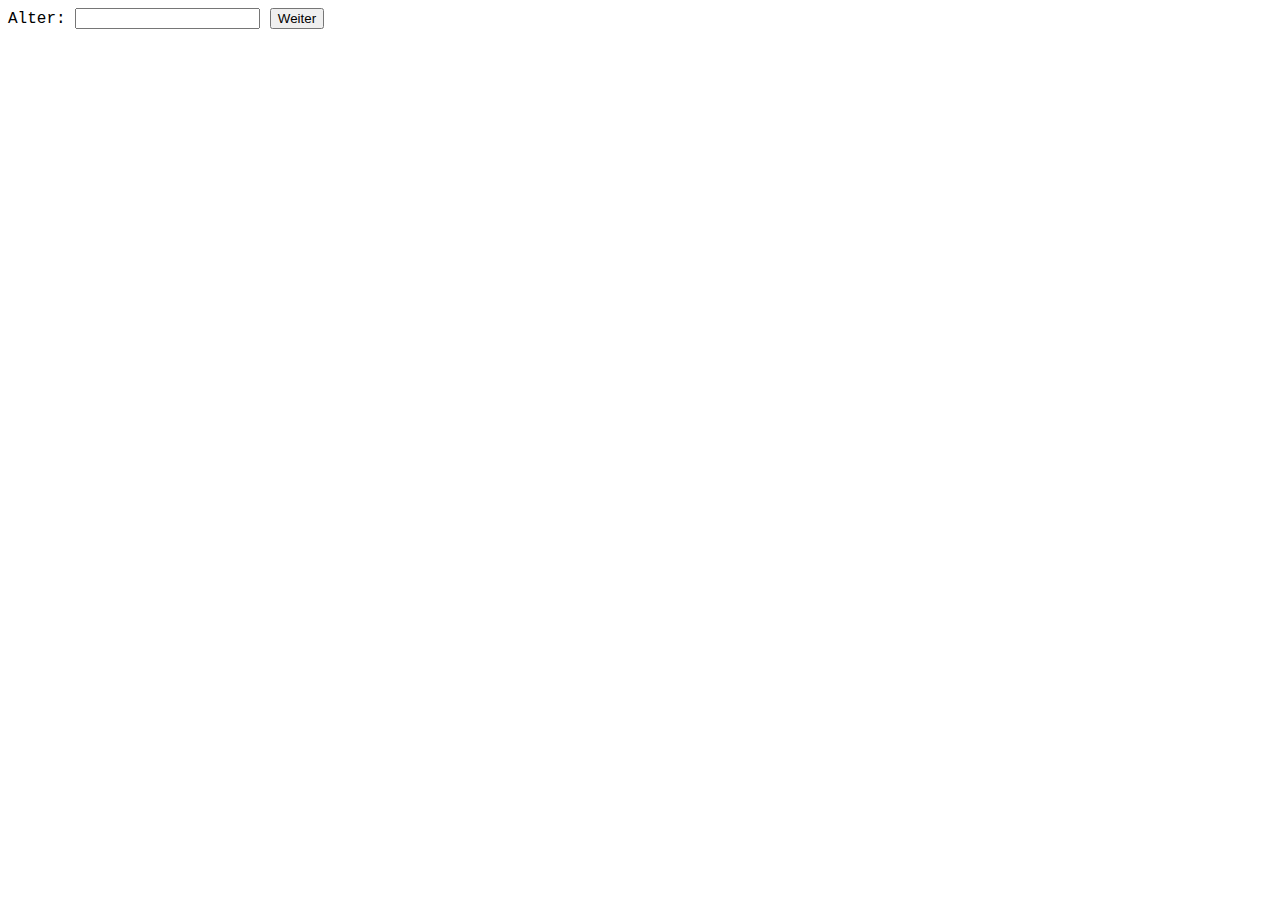
<file: hallo_welt/index.html>
<!DOCTYPE html>
<html lang="de">
<head>
    <meta charset="UTF-8">
    <meta name="viewport" content="width=device-width, initial-scale=1.0">
    <title>Document</title>
    <link rel="stylesheet" href="style.css">
    
</head>
<body>
    <label for="feld">Alter:</label>
    <input type="number" id="feld">
    <button onclick="login()">Weiter</button>
    <div id="answer"></div>
    <script src="code.js"></script>
</body>
</html>
</file>
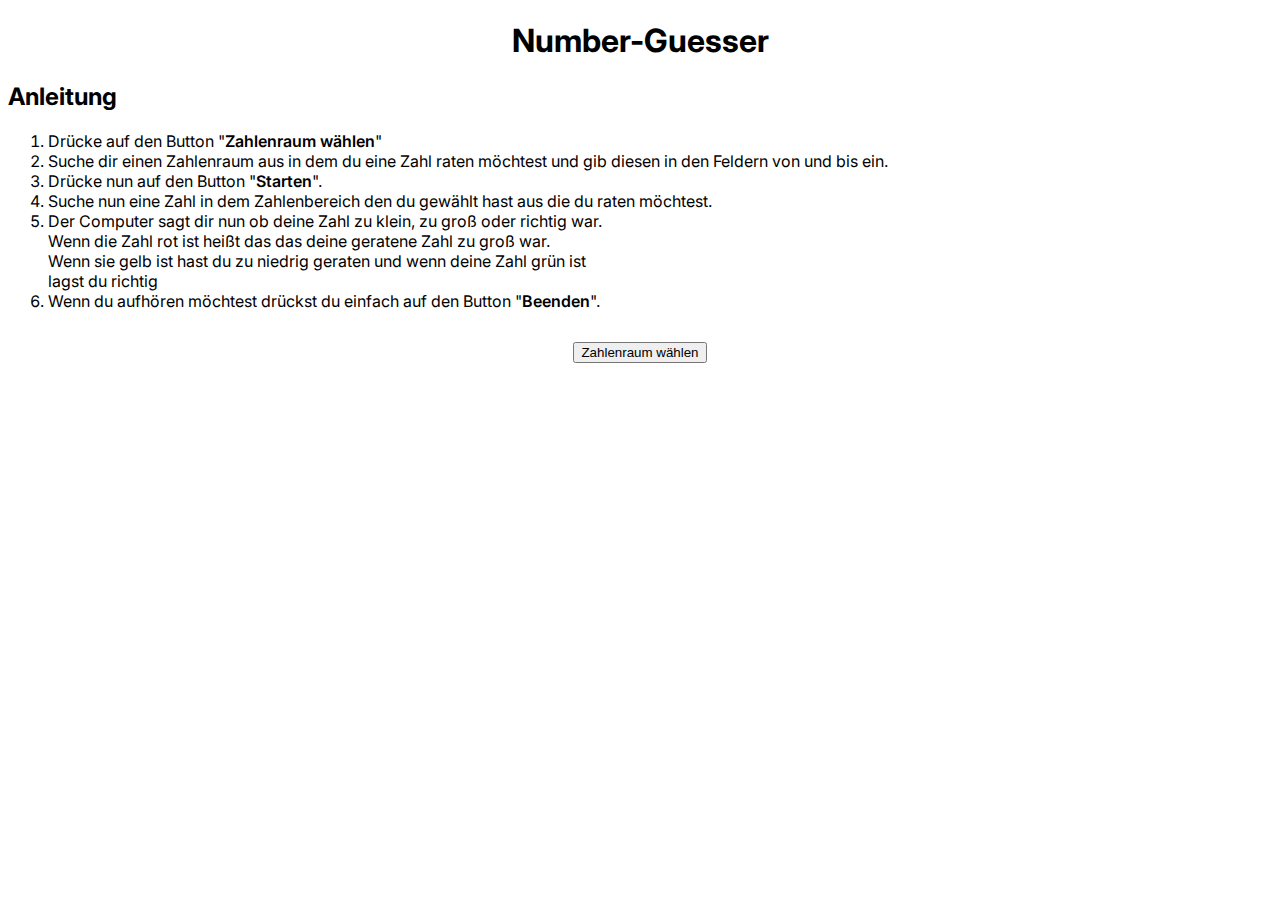
<file: number_guesser/index.html>
<!DOCTYPE html>
<html lang="de">
<head>
    <meta charset="UTF-8">
    <meta name="viewport" content="width=device-width, initial-scale=1.0">
    <title>number_guesser</title>
    <link rel="preconnect" href="https://fonts.googleapis.com">
    <link rel="preconnect" href="https://fonts.gstatic.com" crossorigin>
    <link href="https://fonts.googleapis.com/css2?family=Inter:ital,opsz,wght@0,14..32,100..900;1,14..32,100..900&display=swap" rel="stylesheet">
    <style>
        body { font-family: "Inter", serif; font-optical-sizing: auto; font-style: normal; }
        h1 { text-align: center; }
        .fat-li { font-weight: 600; }
        .button { position: relative; text-align: center; font-weight: 500; margin: 30px; }
    </style>
</head>
<body>
    <h1 id="header">Number-Guesser</h1>
    <div id="content">
        <h2>Anleitung</h2>
        <ol>
            <li>Drücke auf den Button "<span class="fat-li">Zahlenraum wählen</span>"</li>
            <li>Suche dir einen Zahlenraum aus in dem du eine Zahl raten möchtest und gib diesen in den Feldern von und bis ein.</li>
            <li>Drücke nun auf den Button "<span class="fat-li">Starten</span>".</li>
            <li>Suche nun eine Zahl in dem Zahlenbereich den du gewählt hast aus die du raten möchtest. </li>
            <li>Der Computer sagt dir nun ob deine Zahl zu klein, zu groß oder richtig war.<br>
                Wenn die Zahl rot ist heißt das das deine geratene Zahl zu groß war.<br>
                Wenn sie gelb ist hast du zu niedrig geraten und wenn deine Zahl grün ist<br>
                lagst du richtig</li>
                <li>Wenn du aufhören möchtest drückst du einfach auf den Button "<span class="fat-li">Beenden</span>".</li>
        </ol>
        <div class="button">
            <a href="zahlenbereich-wählen.html"><button onclick="renderNumberInitialize()">Zahlenraum wählen</button></a>
        </div>
    </div>
</body>
</html>
</file>
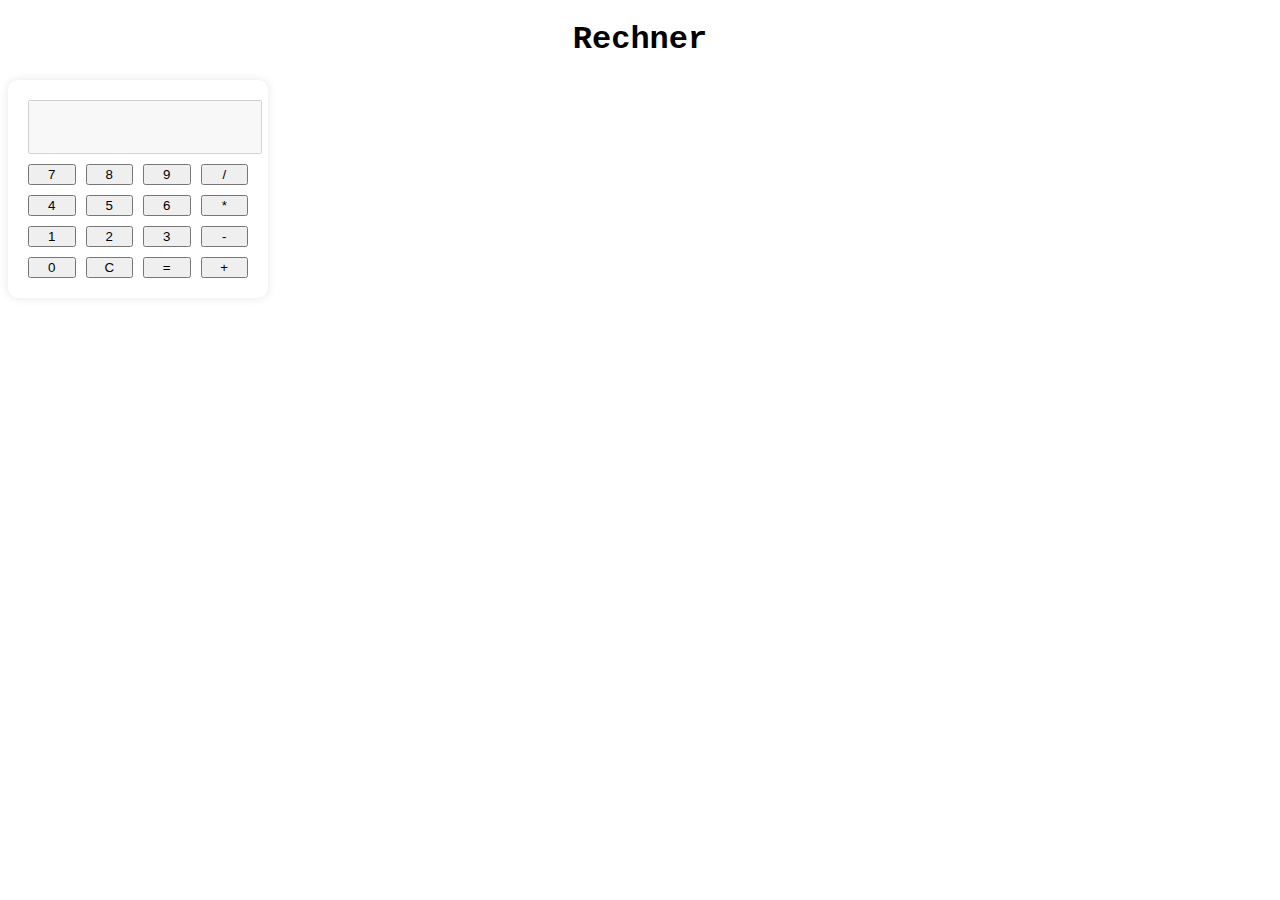
<file: hallo_welt/rechner.html>
<!DOCTYPE html>
<html lang="de">
<head>
    <meta charset="UTF-8">
    <meta name="viewport" content="width=device-width, initial-scale=1.0">
    <title>Rechner</title>
    <link rel="stylesheet" href="style.css">
</head>
<body>
    <h1>Rechner</h1>
    <div class="calculator">
    <input type="text" id="display" disabled>
    <div class="buttons">
        <button class="btn" onclick="appendToDisplay('7')">7</button>
        <button class="btn" onclick="appendToDisplay('8')">8</button>
        <button class="btn" onclick="appendToDisplay('9')">9</button>
        <button class="btn" onclick="appendToDisplay('/')">/</button>
        
        <button class="btn" onclick="appendToDisplay('4')">4</button>
        <button class="btn" onclick="appendToDisplay('5')">5</button>
        <button class="btn" onclick="appendToDisplay('6')">6</button>
        <button class="btn" onclick="appendToDisplay('*')">*</button>

        <button class="btn" onclick="appendToDisplay('1')">1</button>
        <button class="btn" onclick="appendToDisplay('2')">2</button>
        <button class="btn" onclick="appendToDisplay('3')">3</button>
        <button class="btn" onclick="appendToDisplay('-')">-</button>

        <button class="btn" onclick="appendToDisplay('0')">0</button>
        <button class="btn" onclick="clearDisplay()">C</button>
        <button class="btn" onclick="calculate()">=</button>
        <button class="btn" onclick="appendToDisplay('+')">+</button>
    </div>
    </div>
    <script src="code.js"></script>
</body>
</html>
</file>
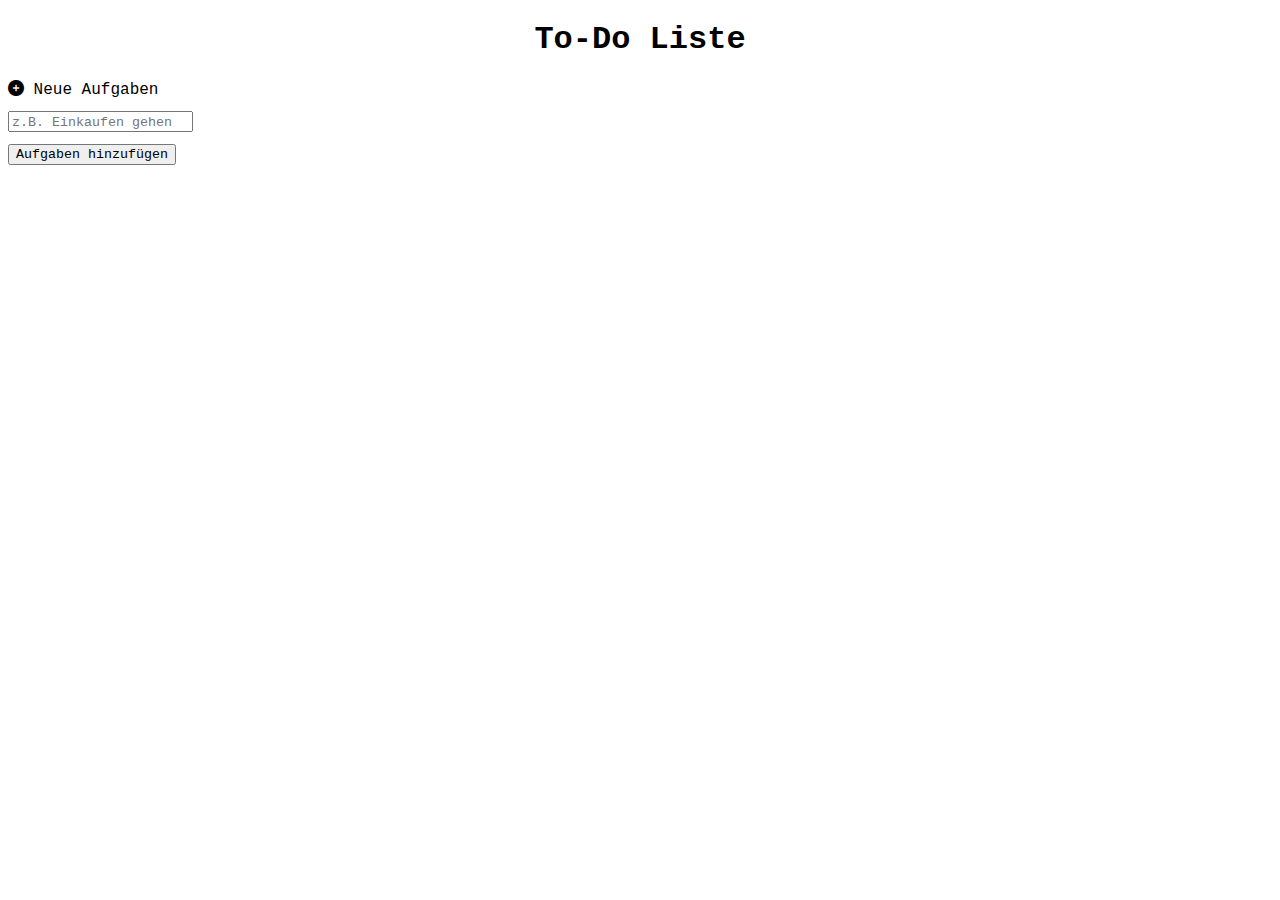
<file: hallo_welt/todo.html>
<!DOCTYPE html>
<html lang="de">
<head>
    <meta charset="UTF-8">
    <meta name="viewport" content="width=device-width, initial-scale=1.0">
    <title>To-Do Liste</title>
    <link rel="stylesheet" href="style.css">
    <link rel="stylesheet" href="https://cdnjs.cloudflare.com/ajax/libs/font-awesome/6.0.0-beta3/css/all.min.css">
</head>
<body>
    <h1>To-Do Liste</h1>
    <div class="grid-container">
        <div class="item1">
    <i class="fa-solid fa-circle-plus"></i>
    <label for="input">Neue Aufgaben</label><br>
    <div style="margin-top: 12px; margin-bottom: 12px;">
        <input type="text" id="input" placeholder="z.B. Einkaufen gehen">
    </div>
<button onclick="addToDo()" class="button">Aufgaben hinzufügen</button><br>
<div id="answer1"></div><br>
</div>
<div id="todos" class="item2">

</div>
    <script src="code.js"></script>
</body>
</html>
</file>
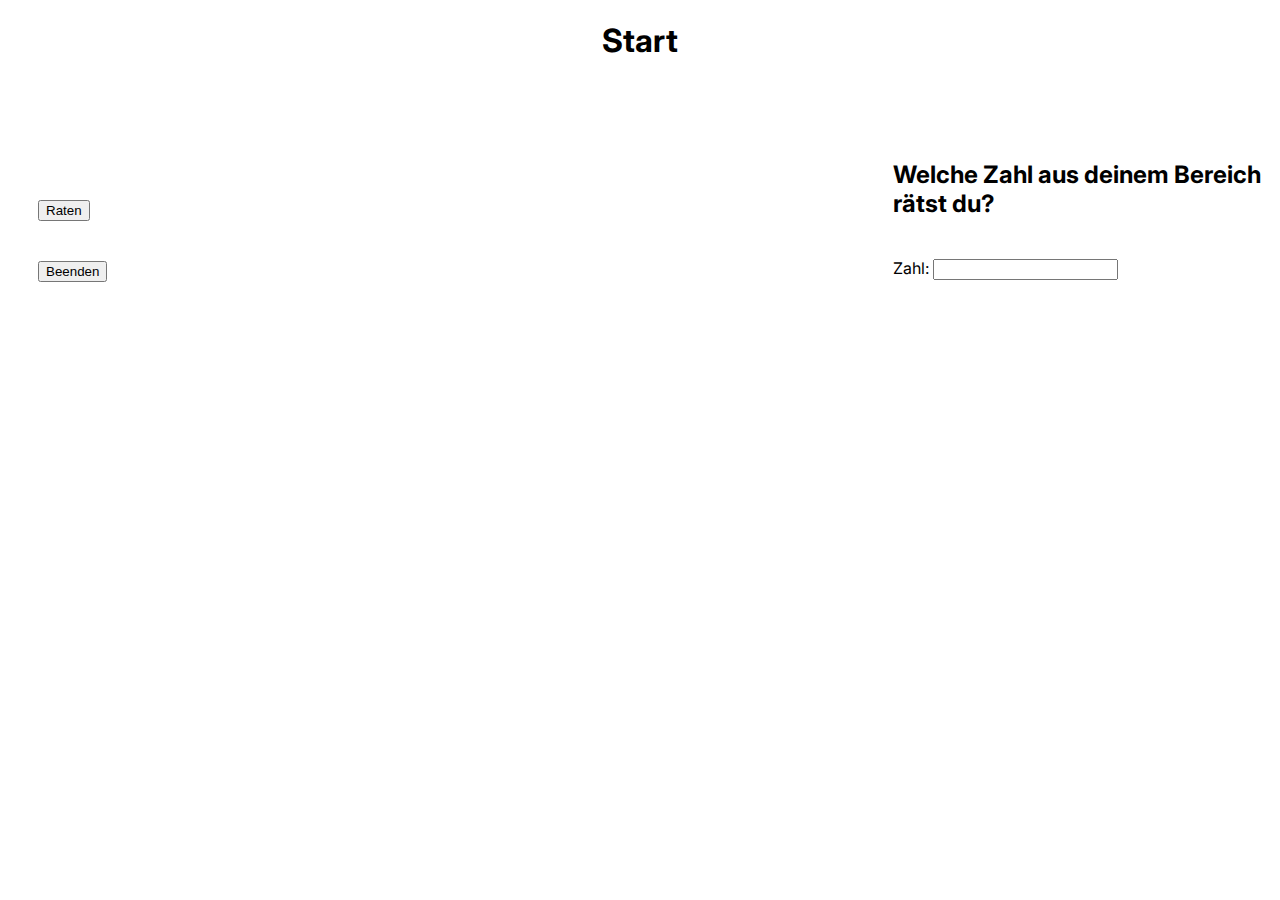
<file: number_guesser/start.html>
<!DOCTYPE html>
<html lang="de">
<head>
    <meta charset="UTF-8">
    <meta name="viewport" content="width=device-width, initial-scale=1.0">
    <title>Start</title>
    <link rel="preconnect" href="https://fonts.googleapis.com">
    <link rel="preconnect" href="https://fonts.gstatic.com" crossorigin>
    <link href="https://fonts.googleapis.com/css2?family=Inter:ital,opsz,wght@0,14..32,100..900;1,14..32,100..900&display=swap" rel="stylesheet">
    <style>
        body { font-family: "Inter", serif; font-optical-sizing: auto; font-style: normal; }
        h1 { text-align: center; }
        .button-layout {
            margin-left: 30px; 
            padding: 0; 
            display: flex;
            flex-direction: column;
            justify-content: center;
            align-items: flex-start;
            position: absolute; 
            top: 100px; 
        }
        .layout-right {
            margin-left: 70%;
            margin-top: 100px;
        }
    </style>
    
    <script type="text/javascript" src="code.js" defer></script>
</head>
<body>
    <h1>Start</h1>
        <div class="button-layout">
            <button onclick="rate()" style="margin-top: 100px;">Raten</button><br>
            <a href="index.html"><button style="margin-top: 20px;">Beenden</button></a>
        </div>
        <div class="layout-right">  
            <h2>Welche Zahl aus deinem Bereich rätst du?</h2><br>
            <label for="guess">Zahl:</label>
            <input type="number" id="guess" name="guess" step="1">
        </div>
</body>
</html>
</file>
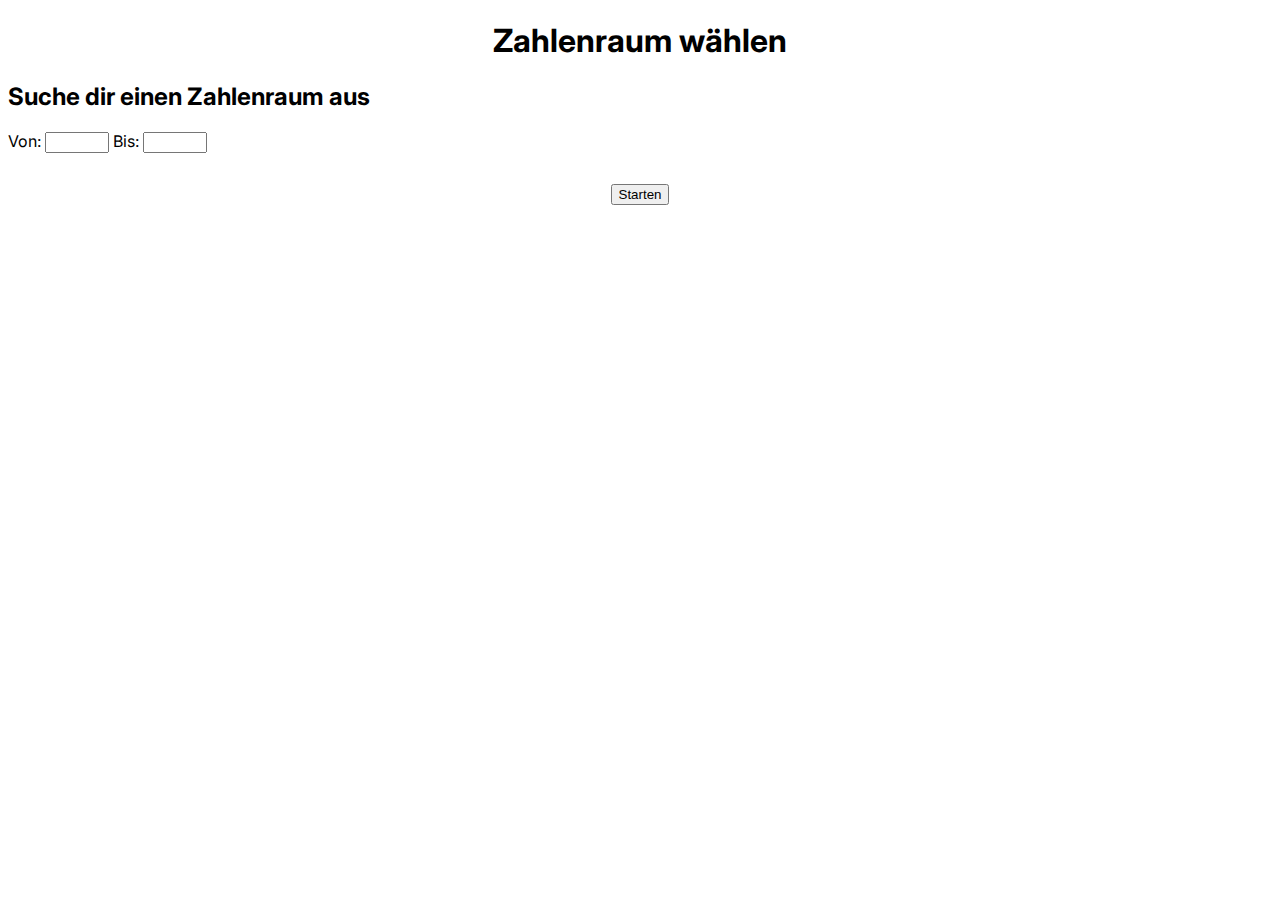
<file: number_guesser/zahlenbereich-wählen.html>
<!DOCTYPE html>
<html lang="de">
<head>
    <meta charset="UTF-8">
    <meta name="viewport" content="width=device-width, initial-scale=1.0">
    <title>Zahlenraum</title>
    <link rel="preconnect" href="https://fonts.googleapis.com">
<link rel="preconnect" href="https://fonts.gstatic.com" crossorigin>
<link href="https://fonts.googleapis.com/css2?family=Inter:ital,opsz,wght@0,14..32,100..900;1,14..32,100..900&display=swap" rel="stylesheet">
    <style>
        body {font-family: "Inter", serif;
  font-optical-sizing: auto;
  font-style: normal;}
        h1 {text-align: center;}
        .button {text-align: center; font-weight: 500; margin: 30px;}
    </style>
<script type="text/javascript" src="code.js" defer></script>
</head>
<body>
    <h1>Zahlenraum wählen</h1>
    <h2>Suche dir einen Zahlenraum aus</h2>
    <label for="numberMin">Von:</label>
<input type="number" id="numberMin" name="number" step="1" min="1" max="999">

    <label for="numberMax">Bis:</label>
<input type="number" id="numberMax" name="number" step="1" min="5" max="999">

<div class="button"><a href="start.html"><button onclick="renderGame()">Starten</button></a></div>
<div id="result"></div>
</body>
</html>
</file>
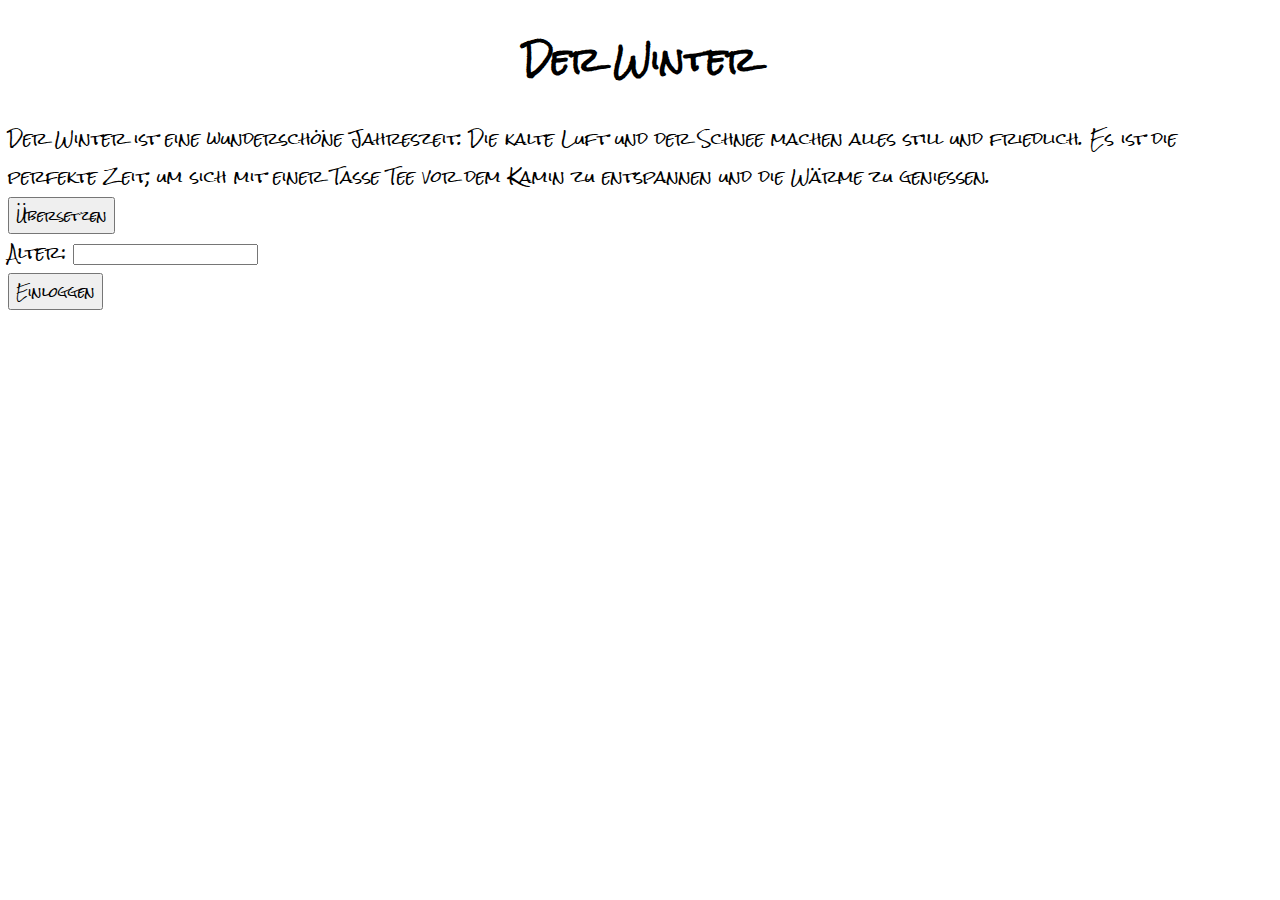
<file: Übungen/uebung.html>
<!DOCTYPE html>
<html lang="de">
<head>
    <meta charset="UTF-8">
    <meta name="viewport" content="width=device-width, initial-scale=1.0">
    <title>Document</title>
    <link rel="stylesheet" href="style.css">
    <link rel="preconnect" href="https://fonts.googleapis.com">
    <link rel="preconnect" href="https://fonts.gstatic.com" crossorigin>
    <link href="https://fonts.googleapis.com/css2?family=Rock+Salt&display=swap" rel="stylesheet">
</head>
<body>
    <script src="code.js"></script>
    <h1 id="headline">Der Winter</h1>
    <div class="navbar">
    <div id="text">
        Der Winter ist eine wunderschöne Jahreszeit. Die kalte Luft und der Schnee machen alles still und friedlich. 
        Es ist die perfekte Zeit, um sich mit einer Tasse Tee vor dem Kamin zu entspannen und die Wärme zu genießen.
    </div>
    <button onclick="uebersetzten()" class="button">Übersetzen</button>
    </div>
    <label for="feld">Alter:</label>
    <input type="number" id="feld">
    <div id="answer"></div>
    <button onclick="login()" class="button">Einloggen</button>

</body>
</html>
</file>
<file: hallo_welt/style.css>
body {font-family: 'Courier New', Courier, monospace;}
h1 {text-align: center; font-family: 'Courier New', Courier, monospace;}
.answer1 {margin-top: 12px; margin-bottom: 12px;}
.button {font-family: 'Courier New', Courier, monospace;}
input::placeholder {font-family: 'Courier New', Courier, monospace;}
.label2 {font-family: 'Courier New', Courier, monospace; margin-left: 30px;}
.farbwahl {font-family: 'Courier New', Courier, monospace;}
.rot {background-color: red;}
.gelb {background-color: yellow;}
.grün {background-color: green;}
.calculator {
    background-color: white;
    padding: 20px;
    border-radius: 10px;
    box-shadow: 0 0 10px rgba(0, 0, 0, 0.1);
    width: 220px;
}

#display {
    width: 100%;
    height: 40px;
    text-align: right;
    font-size: 24px;
    margin-bottom: 10px;
    padding: 5px;
}

.buttons {
    display: grid;
    grid-template-columns: repeat(4, 1fr);
    gap: 10px;
}




button:hover {
    background-color: #ddd;
}

button:active {
    background-color: #bbb;
}

.grid-container {display: grid;
    grid-template-columns: auto auto;}
.item1 {}

.item2 {}
</file>
<file: Übungen/style.css>
body {font-family: "Rock Salt", serif;}

h1{text-align: center;}

h2 {}

h3 {}

.button {font-family: "Rock Salt", serif;}

.fat-text {font-weight: 600;}
</file>
